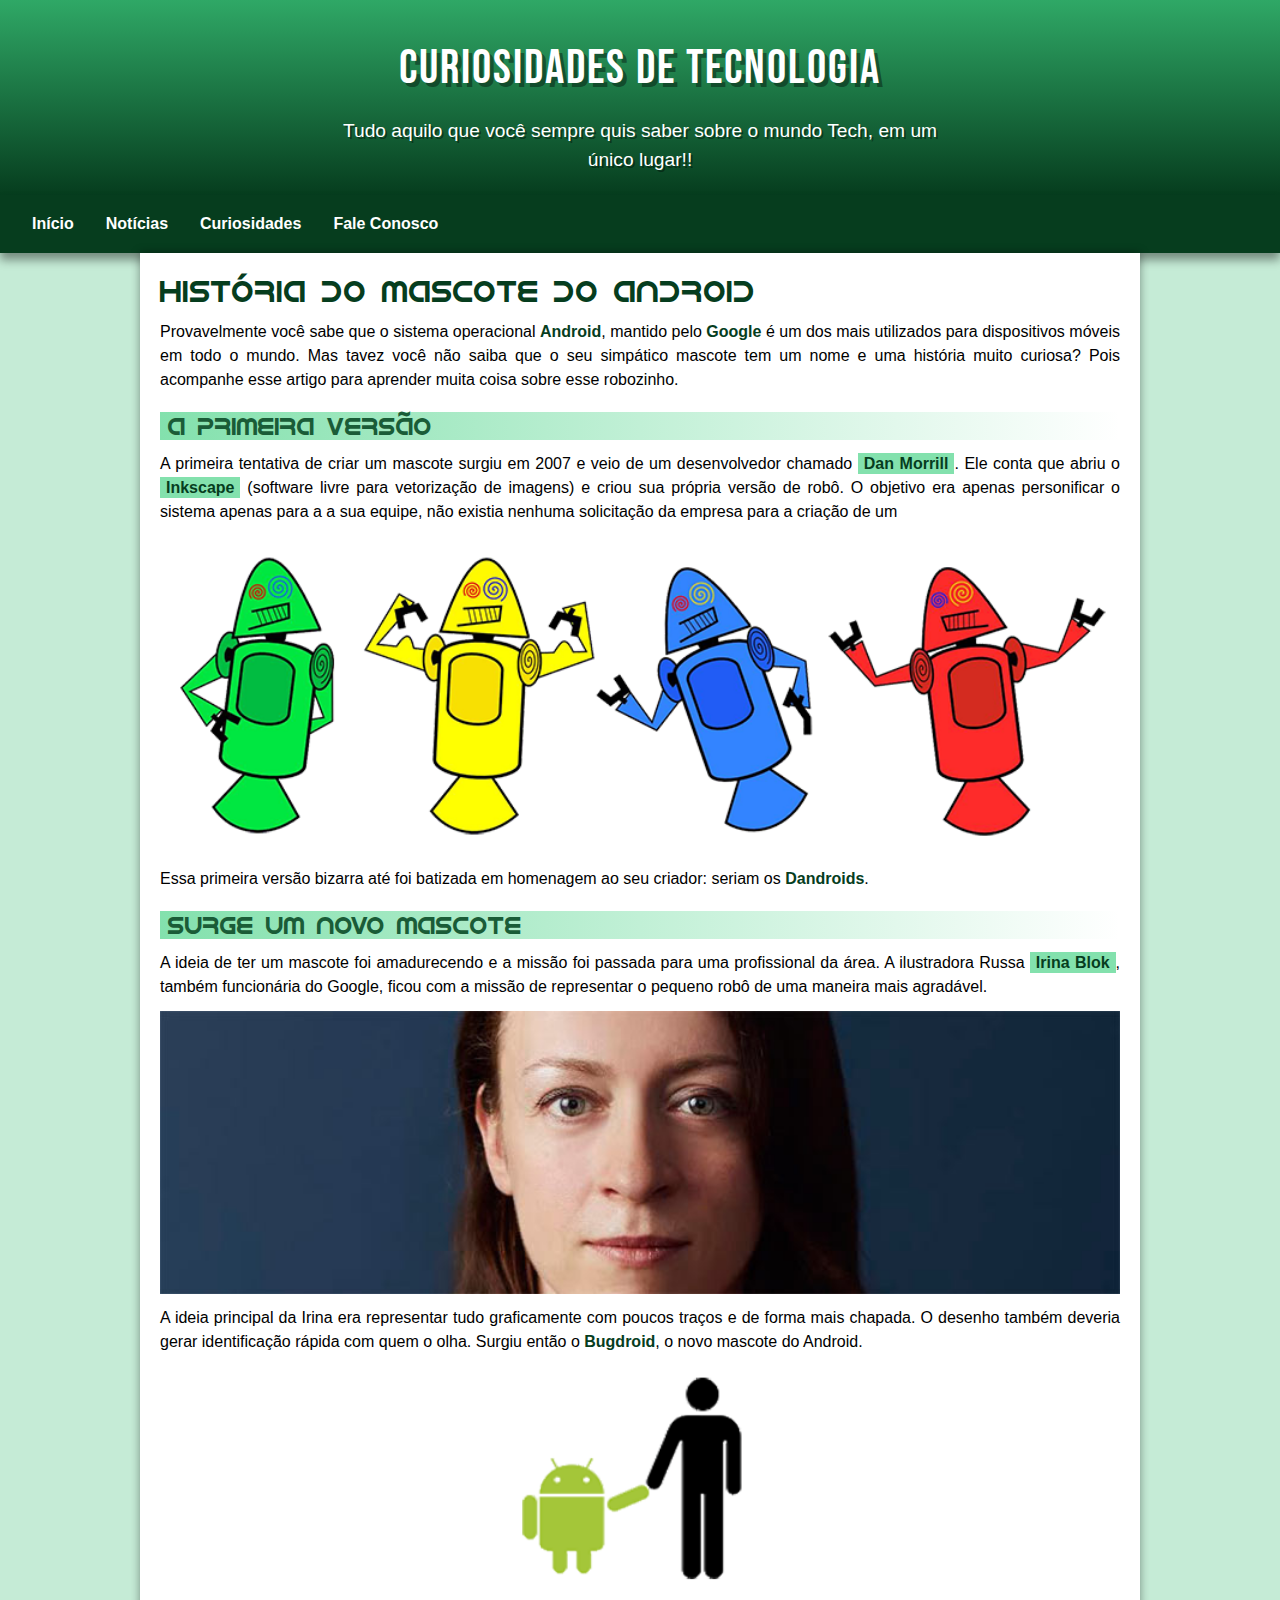
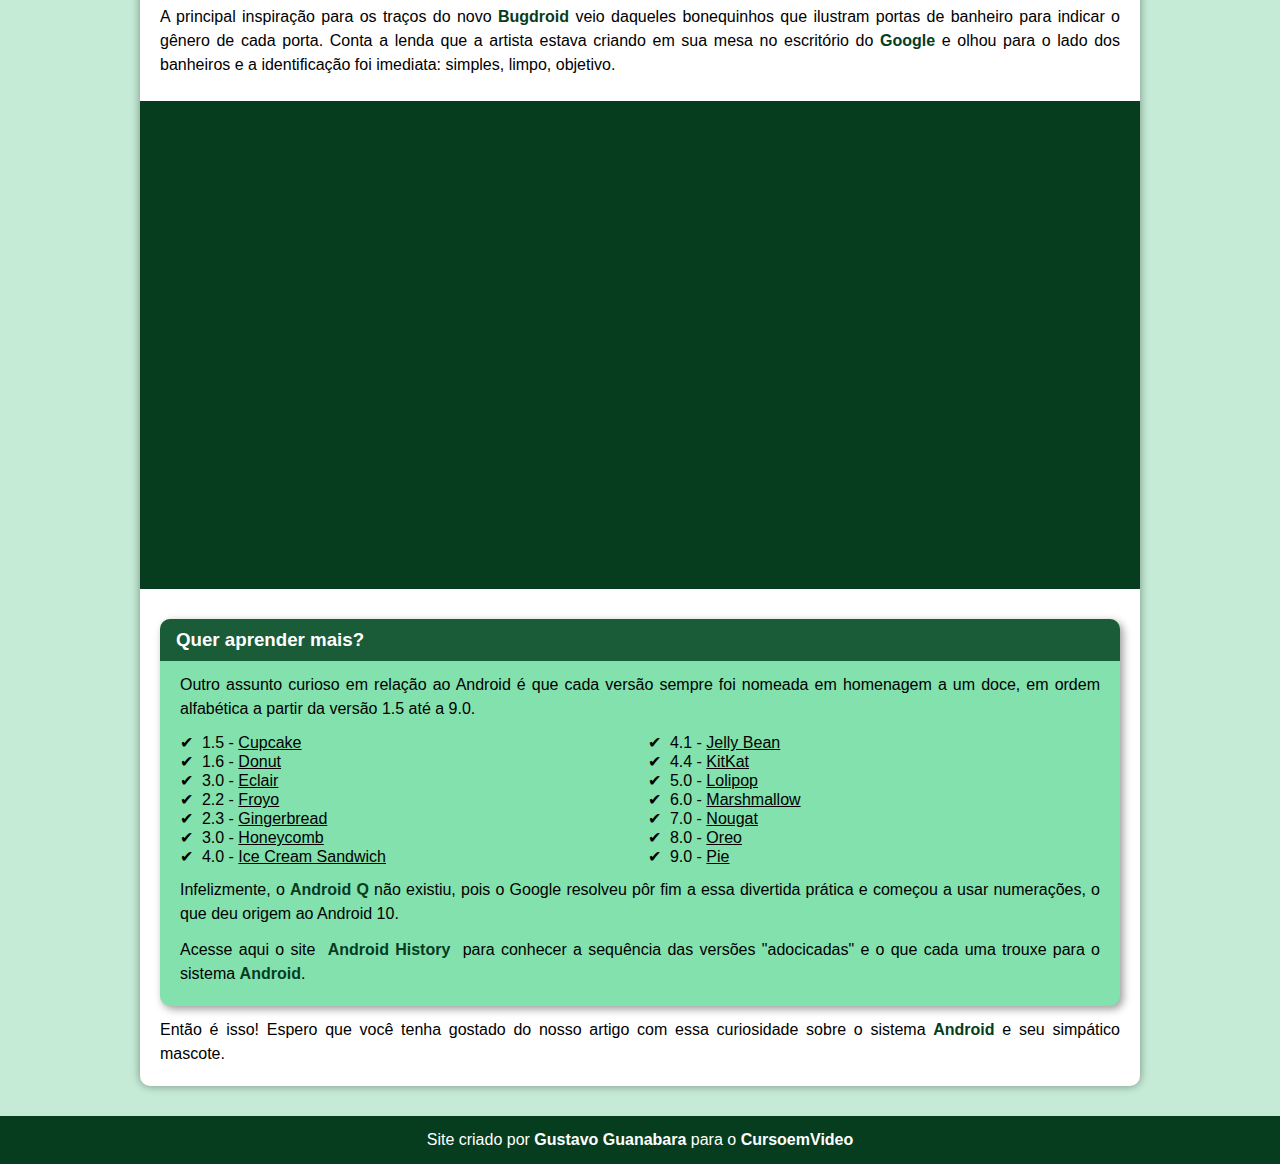
<file: index.html>
<!DOCTYPE html>
<html lang="pt-br">
  <head>
    <meta charset="UTF-8">
    <meta name="viewport" content="width=device-width, initial-scale=1.0">
    <link rel="shortcut icon" href="/font/idroid.otf" type="image/x-icon">
    <title>Como surgiu o mascote do Android?</title>
    <link rel="stylesheet" href="/style.css">
  </head>
  <body>
    <header>
      <h1>Curiosidades de Tecnologia</h1>
      <p>Tudo aquilo que você sempre quis saber sobre o mundo Tech, em um único lugar!!</p>
    </header>

    <nav>
      <ul>
        <li>
          <a href="#">Início</a>
        </li>
        <li>
          <a href="#">Notícias</a>
        </li>
        <li>
          <a href="#">Curiosidades</a>
        </li>
        <li>
          <a href="#">Fale Conosco</a>
        </li>
      </ul>
    </nav>

    <main>
      <article>
        <h1>História do Mascote do Android</h1>
        <p>Provavelmente você sabe que o sistema operacional <strong>Android</strong>, mantido pelo <strong>Google</strong> é um dos mais utilizados para dispositivos móveis em todo o mundo. Mas tavez você não saiba que o seu simpático mascote tem um nome e uma história muito curiosa? Pois acompanhe esse artigo para aprender muita coisa sobre esse robozinho.</p>
        
        <h2>A primeira versão</h2>
        <p>
          A primeira tentativa de criar um mascote surgiu em 2007 e veio de um desenvolvedor chamado
          <a href="https://androidcommunity.com/dan-morrill-shows-us-the-android-mascot-that-almost-was-20130103/" target="_blank">Dan Morrill</a>.
          Ele conta que abriu o
          <a href="https://inkscape.org/pt-br/" target="_blank">Inkscape</a>
          (software livre para vetorização de imagens) e criou sua própria versão de robô. O objetivo era apenas personificar o sistema apenas para a a sua equipe, não existia nenhuma solicitação da empresa para a criação de um
        </p>
        
        <picture>
          <source media="(max-width: 670px)" srcset="/img/dan-droids-pq.png">
          <img src="/img/dan-droids.png" alt="Primeiro mascote do Android">
        </picture>
        
        <p>Essa primeira versão bizarra até foi batizada em homenagem ao seu criador: seriam os <strong>Dandroids</strong>.</p>
        
        <h2>Surge um novo mascote</h2>
        <p>
          A ideia de ter um mascote foi amadurecendo e a missão foi passada para uma profissional da área. A ilustradora Russa
          <a href="https://www.irinablok.com/android" target="_blank">Irina Blok</a>, também funcionária do Google, ficou com a missão de representar o pequeno robô de uma maneira mais agradável.
        </p>
        
        <picture>
          <source media="(max-width: 670px)" srcset="/img/irina-blok-pq.jpg">
          <img src="/img/irina-blok-pq.jpg" alt="Irina Blok, criadora do Bugdroid">
        </picture>
        
        <p>A ideia principal da Irina era representar tudo graficamente com poucos traços e de forma mais chapada. O desenho também deveria gerar identificação rápida com quem o olha. Surgiu então o <strong>Bugdroid</strong>, o novo mascote do Android.</p>
        
        <img src="/img/bugdroid.png" alt="Bugdroid">
        
        <p>A principal inspiração para os traços do novo <strong>Bugdroid</strong> veio daqueles bonequinhos que ilustram portas de banheiro para indicar o gênero de cada porta. Conta a lenda que a artista estava criando em sua mesa no escritório do <strong>Google</strong> e olhou para o lado dos banheiros e a identificação foi imediata: simples, limpo, objetivo.</p>
        
        <div class="video">
          <iframe src="https://www.youtube.com/embed/l2UDgpLz20M?si=Qw69DXM1QlKUrF_b" title="YouTube video player" frameborder="0" allow="accelerometer; autoplay; clipboard-write; encrypted-media; gyroscope; picture-in-picture; web-share" referrerpolicy="strict-origin-when-cross-origin" allowfullscreen>
            <p></p>
          </iframe>
        </div>
         
        <aside>
          <h3>Quer aprender mais?</h3>
          <p>Outro assunto curioso em relação ao Android é que cada versão sempre foi nomeada em homenagem a um doce, em ordem alfabética a partir da versão 1.5 até a 9.0.</p>
          
          <ul>
            <li>1.5 - <abbr title="Bolo de Copo">Cupcake</abbr></li>
            <li>1.6 - <abbr title="Rosquinha">Donut</abbr></li>
            <li>3.0 - <abbr title="Bomba">Eclair</abbr></li>
            <li>2.2 - <abbr title="Iogurte Congelado">Froyo</abbr></li>
            <li>2.3 - <abbr title="Biscoito de Gengibre">Gingerbread</abbr></li>
            <li>3.0 - <abbr title="Favo de Mel">Honeycomb</abbr></li>
            <li>4.0 - <abbr title="Sanduíche de Sorvete">Ice Cream Sandwich</abbr></li>
            <li>4.1 - <abbr title="Jujuba">Jelly Bean</abbr></li>
            <li>4.4 - <abbr title="KitKat">KitKat</abbr></li>
            <li>5.0 - <abbr title="Pirulito">Lolipop</abbr></li>
            <li>6.0 - <abbr title="Marshmallow">Marshmallow</abbr></li>
            <li>7.0 - <abbr title="Torrone">Nougat</abbr></li>
            <li>8.0 - <abbr title="Oreo">Oreo</abbr></li>
            <li>9.0 - <abbr title="Torta">Pie</abbr></li>
          </ul>
          
          <p>Infelizmente, o <strong>Android Q</strong> não existiu, pois o Google resolveu pôr fim a essa divertida prática e começou a usar numerações, o que deu origem ao Android 10.</p>
          
          <p>Acesse aqui o site <a href="https://www.android.com/intl/en_uk/history/" target="_blank">Android History</a> para conhecer a sequência das versões "adocicadas" e o que cada uma trouxe para o sistema <strong>Android</strong>.</p>
        </aside>
        
        <p>Então é isso! Espero que você tenha gostado do nosso artigo com essa curiosidade sobre o sistema <strong>Android</strong> e seu simpático mascote.</p>
      </article>
    </main>

    <footer>
      <p>
        Site criado por
        <a href="https://gustavoguanabara.github.io/" target="_blank">Gustavo Guanabara</a>
        para o
        <a href="https://www.youtube.com/cursoemvideo" target="_blank">CursoemVideo</a>
      </p>
    </footer>
  </body>
</html>
</file>
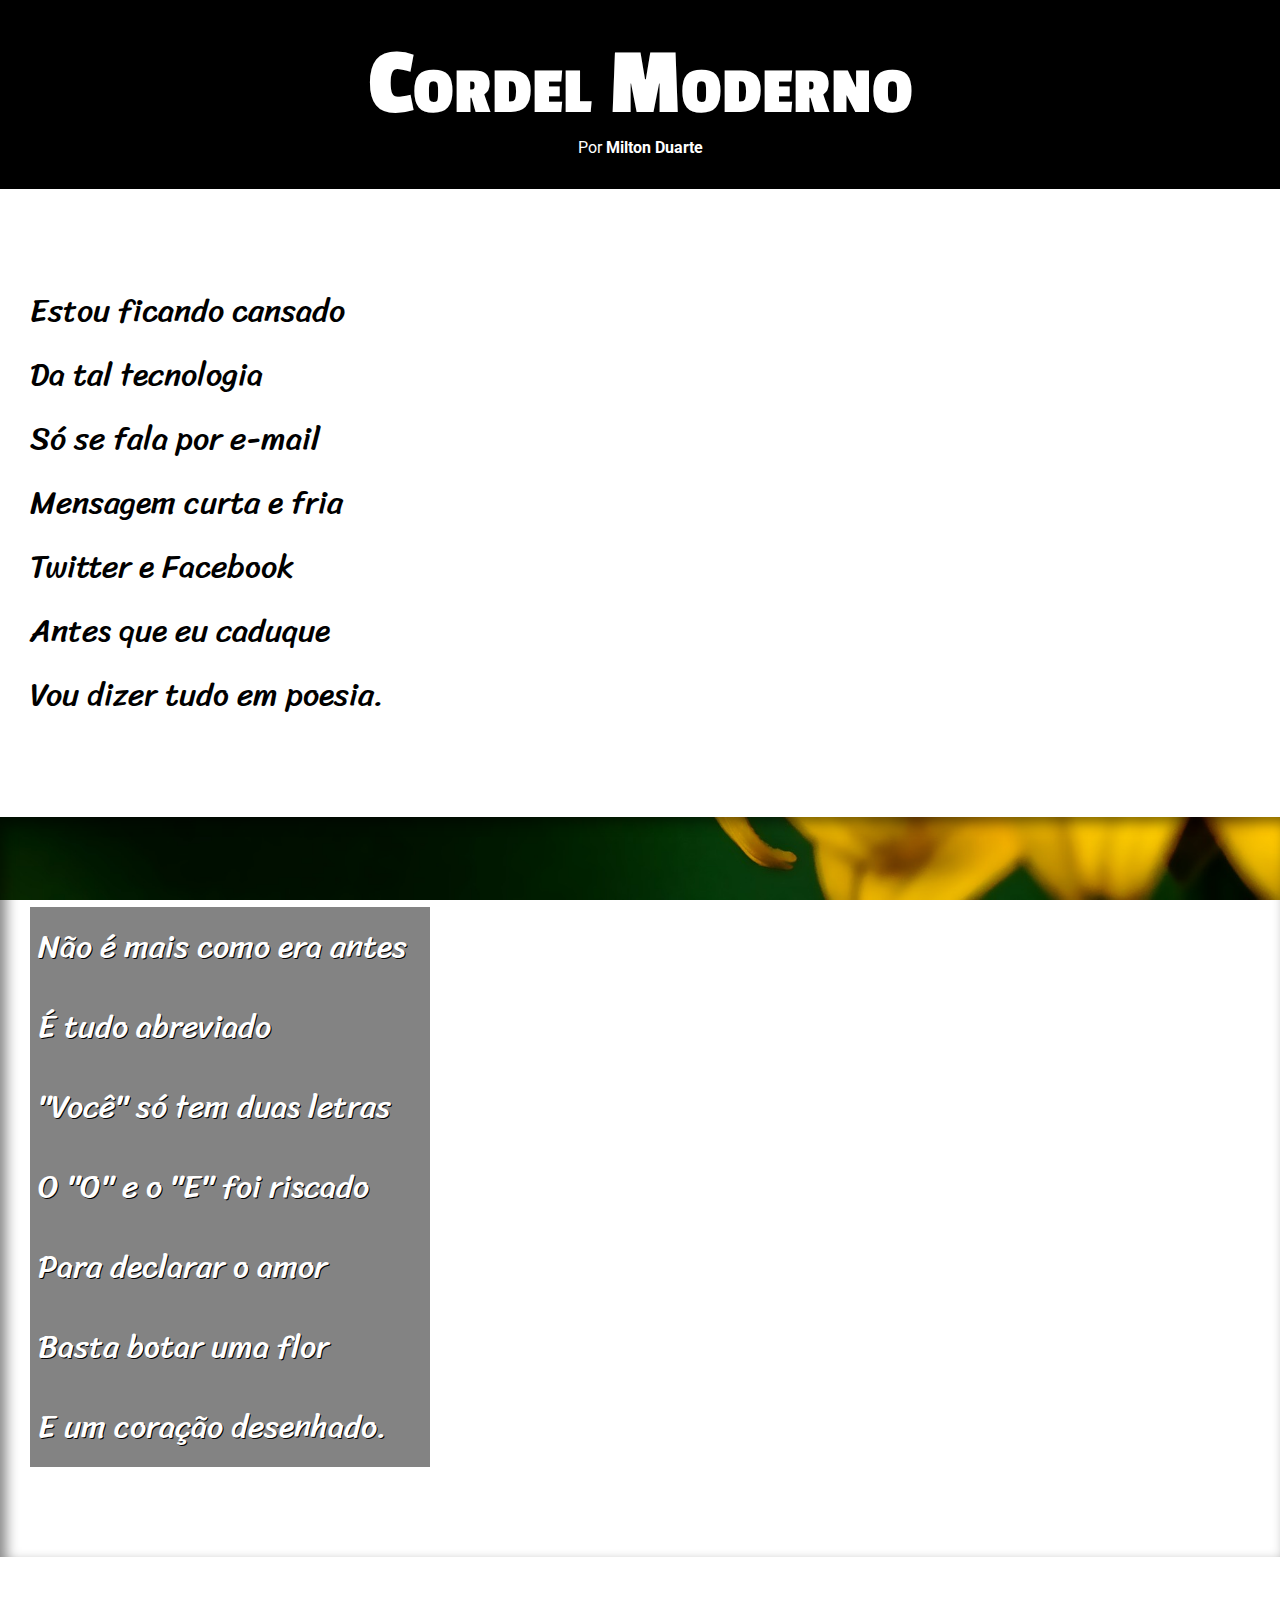
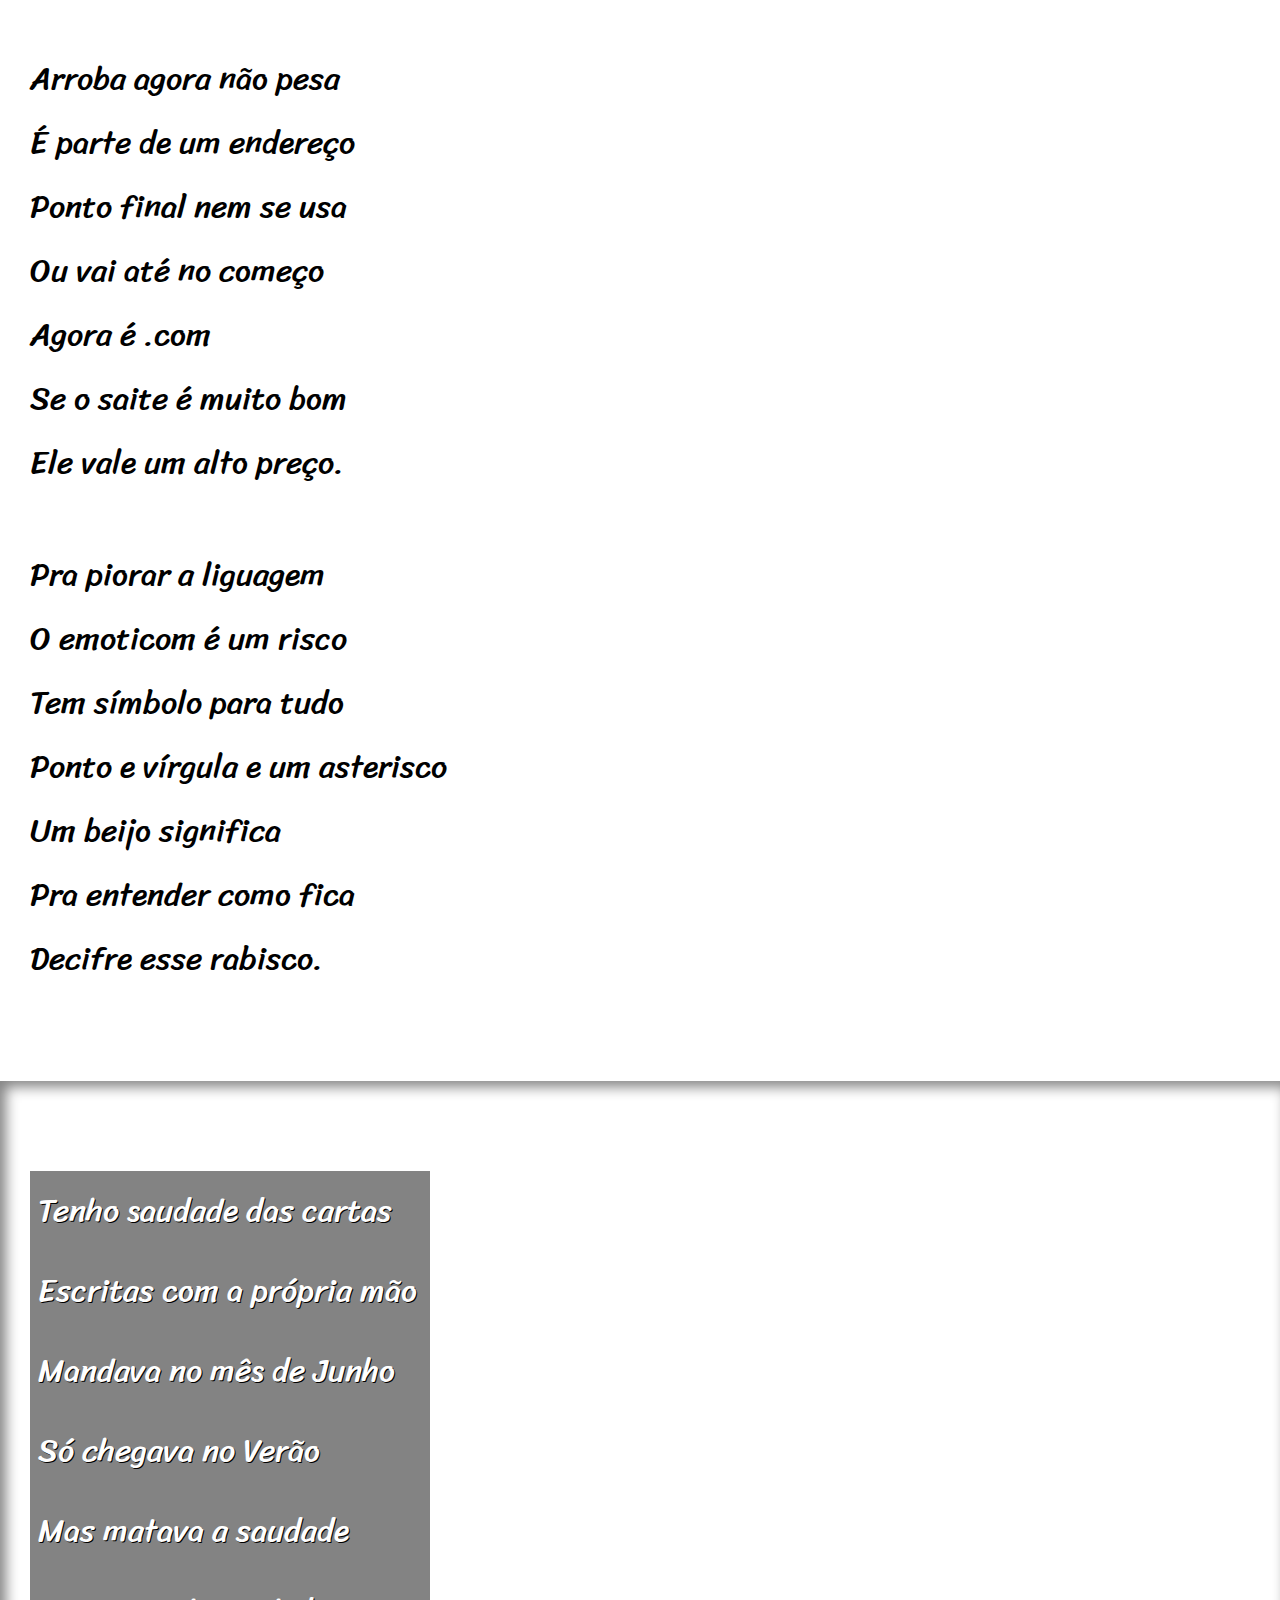
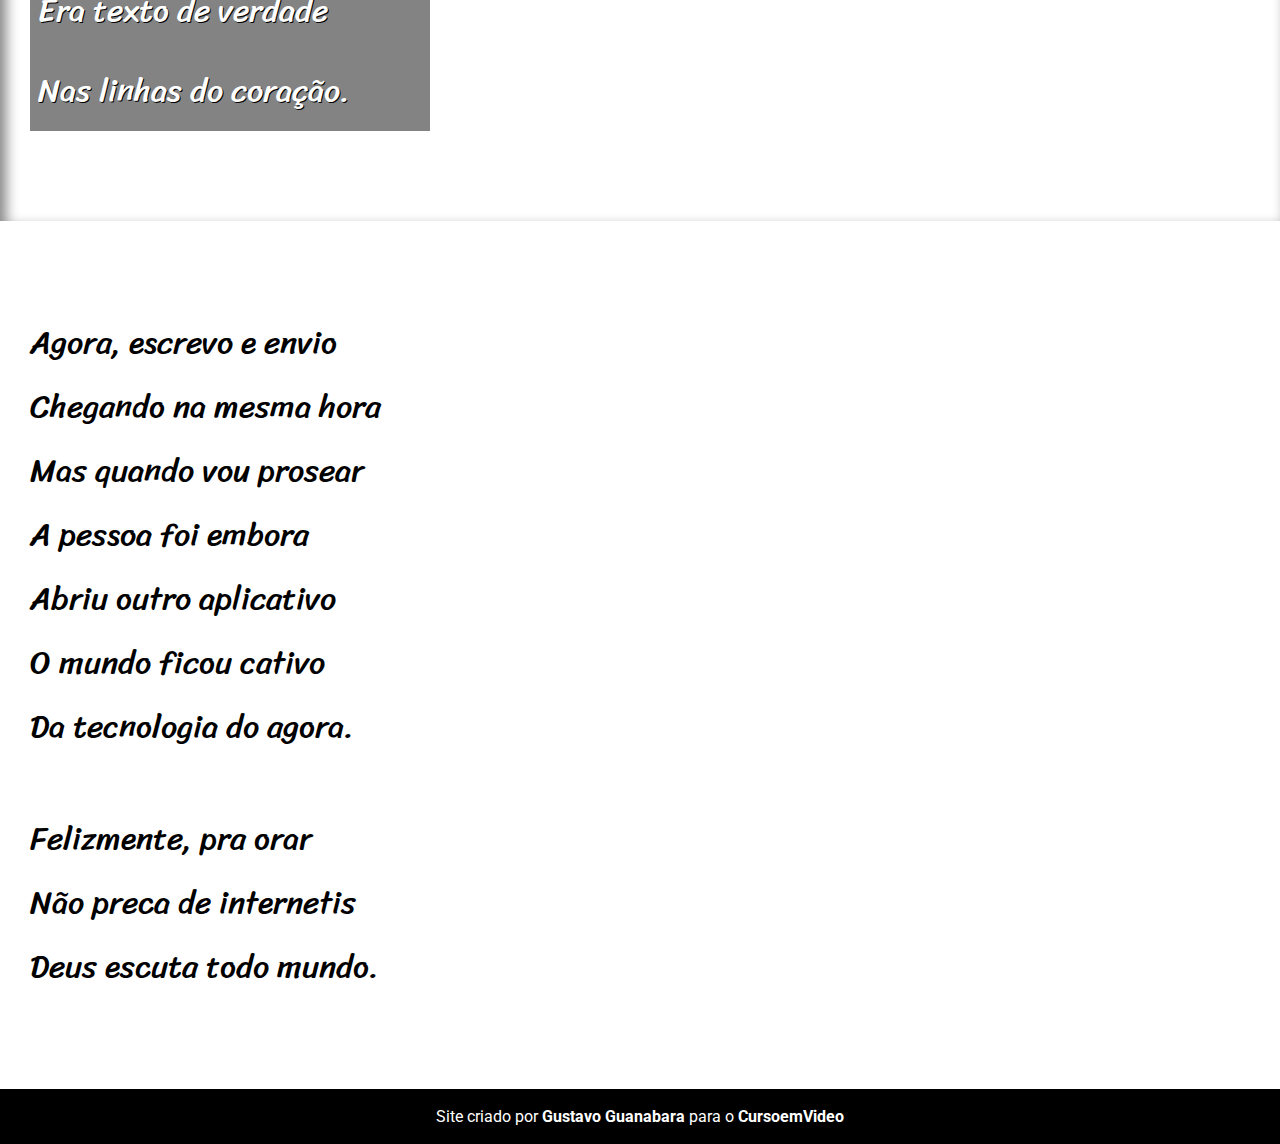
<file: cordel-moderno/index.html>
<!DOCTYPE html>
<html lang="pt-br">
  <head>
    <meta charset="UTF-8">
    <meta name="viewport" content="width=device-width, initial-scale=1.0">
    <title>Cordel Moderno</title>
    <link rel="stylesheet" href="style.css">
  </head>
  <body>
    <header>
      <h1>Cordel Moderno</h1>
      <p>Por <a href="https://www.recantodasletras.com.br/poesias/3186743" target="_blank">Milton Duarte</a></p>
    </header>

    <main>
      <section class="normal">
        <article>
          <p>Estou ficando cansado</p>
          <p>Da tal tecnologia</p>
          <p>Só se fala por e-mail</p>
          <p>Mensagem curta e fria</p>
          <p>Twitter e Facebook</p>
          <p>Antes que eu caduque</p>
          <p>Vou dizer tudo em poesia.</p>
        </article>
      </section>
      
      <section class="imagem">
        <article>
          <p>Não é mais como era antes</p>
          <p>É tudo abreviado</p>
          <p>"Você" só tem duas letras</p>
          <p>O "O" e o "E" foi riscado</p>
          <p>Para declarar o amor</p>
          <p>Basta botar uma flor</p>
          <p>E um coração desenhado.</p>
        </article>
      </section>
      
      <section class="normal">
        <article>
          <p>Arroba agora não pesa</p>
          <p>É parte de um endereço</p>
          <p>Ponto final nem se usa</p>
          <p>Ou vai até no começo</p>
          <p>Agora é .com</p>
          <p>Se o saite é muito bom</p>
          <p>Ele vale um alto preço.</p>
        </article>
        
        <article>
          <p>Pra piorar a liguagem</p>
          <p>O emoticom é um risco</p>
          <p>Tem símbolo para tudo</p>
          <p>Ponto e vírgula e um asterisco</p>
          <p>Um beijo significa</p>
          <p>Pra entender como fica</p>
          <p>Decifre esse rabisco.</p>
        </article>
      </section>
      
      <section class="imagem">
        <article>
          <p>Tenho saudade das cartas</p>
          <p>Escritas com a própria mão</p>
          <p>Mandava no mês de Junho</p>
          <p>Só chegava no Verão</p>
          <p>Mas matava a saudade</p>
          <p>Era texto de verdade</p>
          <p>Nas linhas do coração.</p>
        </article>
      </section>
      
      <section class="normal">
        <article>
          <p>Agora, escrevo e envio</p>
          <p>Chegando na mesma hora</p>
          <p>Mas quando vou prosear</p>
          <p>A pessoa foi embora</p>
          <p>Abriu outro aplicativo</p>
          <p>O mundo ficou cativo</p>
          <p>Da tecnologia do agora.</p>
        </article>
        
        <article>
          <p>Felizmente, pra orar</p>
          <p>Não preca de internetis</p>
          <p>Deus escuta todo mundo.</p>
        </article>
      </section>
    </main>

    <footer>
      Site criado por <a href="https://gustavoguanabara.github.io/" target="_blank">Gustavo Guanabara</a> para o <a href="https://www.youtube.com/cursoemvideo" target="_blank">CursoemVideo</a>
    </footer>
  </body>
</html>
</file>
<file: style.css>
@charset "UTF-8";

/* GLOBAL */
@import url("https://fonts.googleapis.com/css2?family=Bebas+Neue&display=swap");

@font-face {
  font-family: "Android";
  src: url("../font/idroid.otf") format("opentype");
  font-weight: 400;
}

*{
  margin: 0;
  padding: 0;
  box-sizing: border-box;
}

:root{
  --cor-neutra-clara: #FFF;
  --cor-neutra-escura: #000;
  --cor-sombra: #00000066;

  --cor0: #C5EBD6;
  --cor1: #83E1Ad;
  --cor2: #3DDC84;
  --cor3: #2FA866;
  --cor4: #1A5C37;
  --cor5: #063D1E;

  --fonte-padrao: Arial, Verdana, Helvetica, sans-serif;
  --fonte-destaque: 'Bebas Neue', cursive;
  --fonte-especial: "Android", cursive;
}

html, body{
  width: 100%;
  height: auto;
  min-height: 100vh;

  background-color: var(--cor0);

  font-family: var(--fonte-padrao);
  font-size: 1rem;
}

body{
  display: flex;
  flex-direction: column;
}

h1, h2{
  font-family: var(--fonte-especial);
  font-weight: 400;
}

img, iframe{
  vertical-align: top;
}

p{
  line-height: 1.5;
}

a{
  text-decoration: none;
}

/* --- */
header{
  background-image: linear-gradient(to bottom, var(--cor3), var(--cor5));

  padding: 2.5rem .625rem 1.25rem .625rem;

  text-align: center;

  & > h1{
    color: var(--cor-neutra-clara);

    font-family: var(--fonte-destaque);
    font-size: 3rem;
    letter-spacing: .125rem;
    text-shadow: .25rem .25rem 0 var(--cor-sombra);

    margin-bottom: 1.25rem;
  }

  & > p{
    color: var(--cor-neutra-clara);

    font-size: 1.2rem;
    text-shadow: .125rem .125rem 0 var(--cor-sombra);

    max-width: 37.5rem;
    margin-inline: auto;
  }
}

nav{
  background-color: var(--cor5);
  box-shadow: 0 .4375rem .5625rem var(--cor-sombra);

  padding: 1.25rem;

  & > ul{
    display: flex;
    flex-wrap: wrap;
    gap: .5rem;

    list-style: none;

    & a{
      border-radius: .5rem;
      color: var(--cor-neutra-clara);

      font-weight: 700;

      padding: .75rem;

      transition: all .3s ease-in-out;
      &:hover{
        background-color: var(--cor3);
        color: var(--cor-neutra-escura);
      }
    }
  }
}

main{
  background-color: var(--cor-neutra-clara);
  border-radius: 0 0 .625rem .625rem;
  box-shadow: 0 0 .625rem var(--cor-sombra);

  width: 100%;
  min-width: 18.75rem;
  max-width: 62.5rem;

  margin-inline: auto;
  margin-bottom: 1.875rem;
  padding: 1.25rem;

  flex-grow: 1;

  & h1{
    color: var(--cor5);

    font-size: 1.875rem;
  }

  & p{
    margin-top: .750rem;

    text-align: justify;
  }

  & strong{
    color: var(--cor5);

    font-weight: 700;
  }

  & h2{
    background-image: linear-gradient(to right, var(--cor1), transparent);
    color: var(--cor4);

    font-size: 1.5rem;
    text-indent: .5rem;

    margin-top: 1.25rem;
  }

  & a{
    background-color: var(--cor1);
    color: var(--cor5);

    font-weight: 700;

    padding: .125rem .375rem;

    transition: all .3s ease-in-out;
    &:hover{
      background-color: var(--cor5);
      color: var(--cor1);
  
    }
  }

  & img{
    width: 100%;

    margin-top: .750rem;
  }

  & img:nth-child(11){
    max-width: 21.875rem;

    display: block;

    margin-inline: auto;
  }
}

div.video{
  display: flex;
  justify-content: center;

  background-color: var(--cor5);

  margin: 1.5rem -1.25rem 1.875rem -1.25rem;
  padding: 2rem;

  & > iframe{
    width: 100%;
    height: 26.5rem;
  }
}

aside{
  background-color: var(--cor1);
  box-shadow: .1875rem .1875rem .5rem var(--cor-sombra);
  border-radius: .625rem;

  padding: 1.25rem;

  & > h3{
    background-color: var(--cor4);
    border-radius: .625rem .625rem 0 0;
    color: var(--cor-neutra-clara);

    margin: -1.25rem -1.25rem 0 -1.25rem;
    padding: .625rem 1rem;
  }

  & > p:nth-child(2){
    margin-bottom: .750rem;
  }

  & > ul{
    list-style-type: "\2714\00A0\00A0";
    list-style-position: inside;
    columns: 2;

    & abbr{
      text-decoration: underline;
    }
  }
}

footer{
  background-color: var(--cor5);
  color: var(--cor-neutra-clara);

  text-align: center;

  padding: .75rem;

  & a{
    color: var(--cor-neutra-clara);

    font-weight: 900;

    &:hover{
      color: var(--cor1);

      text-decoration: underline;
    }
  }
}

@media screen and (max-width: 471px) {
  nav > ul{
    flex-direction: column;
    align-items: center;
    gap: 1.75rem;
  }

  div.video{
    padding: 1.25rem;

    & > iframe{
      height: 15rem;
    }
  }

  aside > ul{
    columns: 1;
  }
}
</file>
<file: cordel-moderno/style.css>
@charset "UTF-8";
@import url('https://fonts.googleapis.com/css2?family=Passion+One:wght@400;700;900&family=Roboto:ital,wght@0,100;0,300;0,400;0,500;0,700;0,900;1,100;1,300;1,400;1,500;1,700;1,900&family=Sriracha&display=swap');

*{
  margin: 0;
  padding: 0;
  box-sizing: border-box;
}

:root{
  --cor-clara: #FFF;
  --cor-escura: #000;
  --cor-escura-opaca: #0000007c;

  --fonte01: "Roboto", sans-serif;
  --fonte02: "Passion One", sans-serif;
  --fonte03: "Sriracha", cursive;
}

html, body{
  width: 100%;
  height: auto;
  min-height: 100vh;

  background-color: var(--cor-clara);
  color: var(--cor-escura);

  font-family: var(--fonte01);
  font-size: 1rem;
}

a{
  color: var(--cor-clara);

  text-decoration: none;
  font-weight: 700;

  &:hover{
    text-decoration: underline;
  }
}

/* --- */
header{
  background-color: var(--cor-escura);
  color: var(--cor-clara);

  padding: 2rem;

  text-align: center;

  & > h1{
    font-variant: small-caps;
    font-family: var(--fonte02);
    font-size: 6rem;
  }
}

main{
  width: 100%;

  & p{
    font-family: var(--fonte03);
    font-size: 2rem;
    line-height: 2;
  }
}

section{
  padding-block: 10vh;
  padding-inline: 1.875rem;

  display: flex;
  flex-direction: column;
  gap: 3rem;

  &.imagem{
    background-color: grey;
    box-shadow: inset .375rem .375rem .8125rem 0 var(--cor-escura-opaca);
    color: var(--cor-clara);

    & p{
      width: 25rem;

      background-color: var(--cor-escura-opaca);

      padding: .5rem;

      text-shadow: .0625rem .0625rem 0 var(--cor-escura);
    }
  }

  &.imagem:nth-child(2){
    background: url("./img/background001.jpg") no-repeat right center / cover fixed;
  }

  &.imagem:nth-child(4){
    background: url("./img/background002.jpg") no-repeat right center / cover fixed;
  }
}

footer{
  background-color: var(--cor-escura);
  color: var(--cor-clara);

  padding: 1.125rem;

  text-align: center;
}

@media screen and (max-width: 610px) {
  header > h1{      
    font-size: 4rem;
  }
}

@media screen and (max-width: 460px) {
  header > h1{      
    font-size: 2.75rem;
    font-variant: normal;
  }

  main p{
    font-size: 1.25rem;
  }

  section.imagem p{
    width: 16.25rem;
  }
}
</file>
